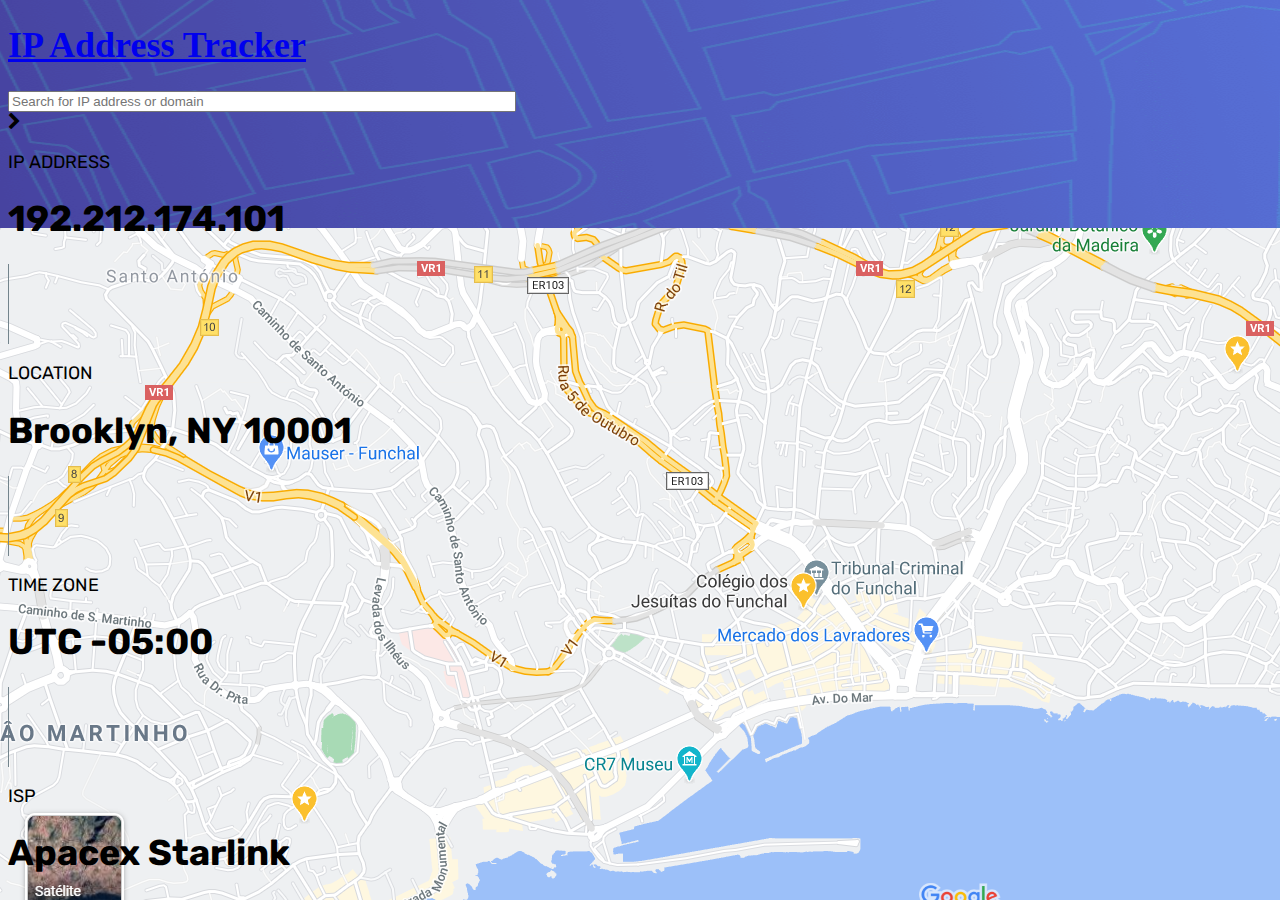
<file: pagina-contactos/index.html>
<!DOCTYPE html>
<html lang="en">
<head>
  <meta charset="UTF-8">
  <meta name="viewport" content="width=device-width, initial-scale=1.0">
  <link rel="icon" type="image/png" sizes="32x32" href="./images/favicon-32x32.png">
  <link rel="stylesheet" href="https://cdn.jsdelivr.net/npm/bootstrap@4.5.3/dist/css/bootstrap.min.css" integrity="sha384-TX8t27EcRE3e/ihU7zmQxVncDAy5uIKz4rEkgIXeMed4M0jlfIDPvg6uqKI2xXr2" crossorigin="anonymous">
  <link rel="stylesheet" href="https://stackpath.bootstrapcdn.com/font-awesome/4.7.0/css/font-awesome.min.css">
  <link rel="preconnect" href="https://fonts.gstatic.com">
  <link href="https://fonts.googleapis.com/css2?family=Rubik:wght@400;500;700&display=swap" rel="stylesheet">


  <title>Página Contactos</title>

  <style>
      .attribution { font-size: 11px; text-align: center; }
      .attribution a { color: hsl(228, 45%, 44%); }
  </style>
    
</head>

<body>
  
  <style>
    
      body{
        background-image: url("images/fundo1.png");
        font-size: 18px;
      }
    
      input{
        width: 500px;
      }
    
      .color{
        color: white;
        font-size: x-large;
      }
    
      .row{
        font-family: 'Rubik', sans-serif;    
      }
    
      .location{
        padding: 0 10px;
        color: black;
        text-decoration: none;
      }
    
      hr{ 
        border: none;
        border-left: 1px solid hsla(200, 10%, 50%,100);
        height:80px;
        margin: auto 0;
        width:2px;
      }
    
      .navbar{
        width: 25%;
      }
    
      @media only screen and (max-width: 380px) {
          nav{
            width: 100% !important;
          }
          hr{
            display: none;
          }
        }
  </style>    


    <div class="w-100 h-100 d-flex flex-column justify-content-center align-items-center p-5 bkg">
        
      <a class="navbar-brand" href="#">
            <h1>
                <span class="cor-principal">IP Address Tracker</span>
            </h1>
        </a>

        <nav class="navbar navbar-light">
            <form class="form-inline w-100">
                <div class="input-group w-100 ">
                <input type="text" class="form-control" placeholder="Search for IP address or domain" aria-label="Username" aria-describedby="basic-addon1">
                <div class="input-group-prepend">
                    <span class="input-group-text" id="basic-addon1"><i class="fa fa-chevron-right"></i></span>
                </div>
                </div>
            </form>
        </nav>
        
        <div class="row bg-light p-2 rounded mt-4">
            <div class="col p-2 mx-2">
                <p>IP ADDRESS</p>
                <h1>192.212.174.101</h1>
            </div>
            <hr>
            <div class="col mx-2">
                <p>LOCATION</p>
                <h1>Brooklyn, NY 10001</h1>
            </div>
            <hr>
            <div class="col mx-2">
                <p>TIME ZONE</p>
                <h1>UTC -05:00</h1>
            </div>
            <hr>
            <div class="col mx-1">
                <p>ISP</p>
                <h1>Apacex Starlink</h1>
            </div>
        </div>
    </div>                    
</body>
</html>
</file>
